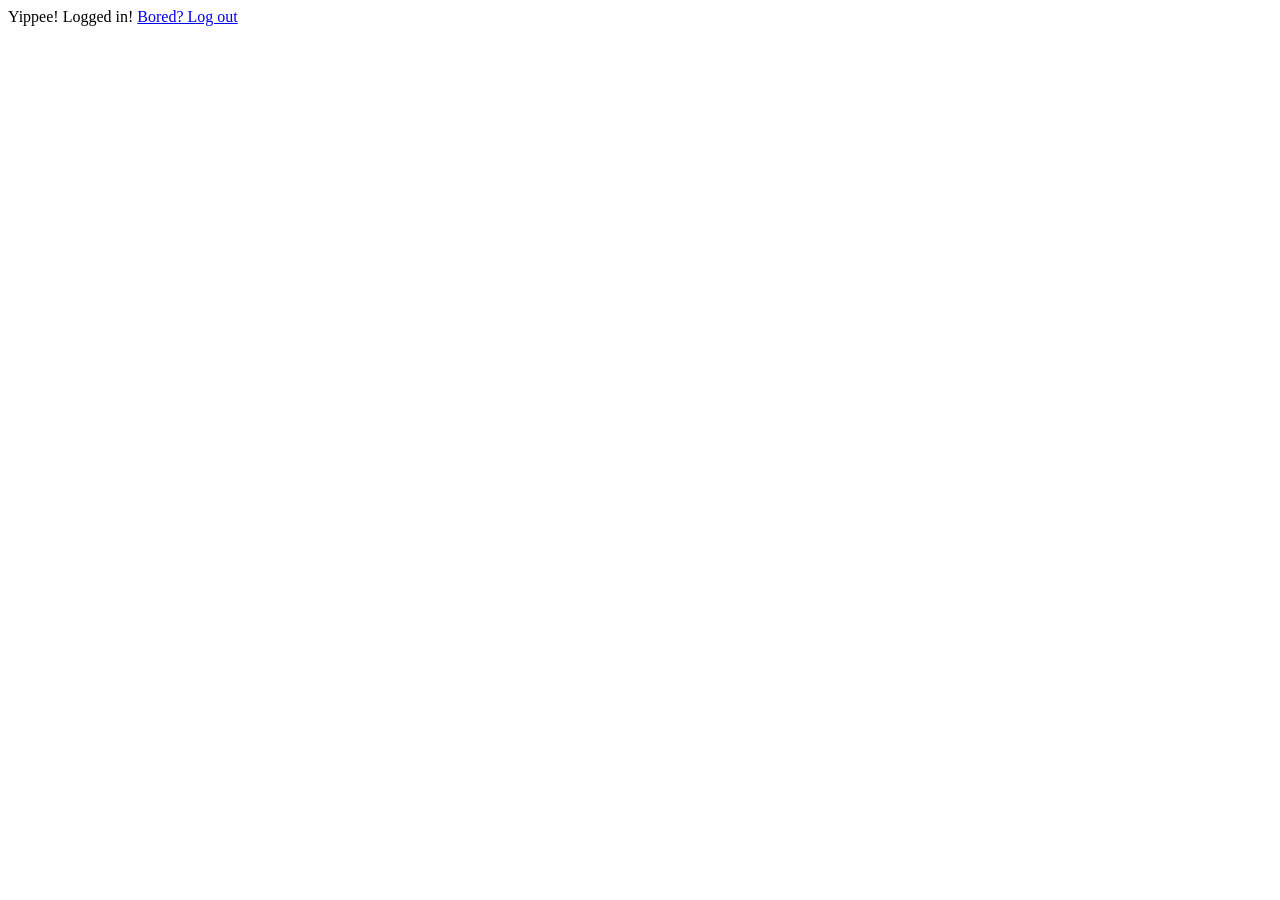
<file: templates/account.html>
<!DOCTYPE html>
<html lang="en">
<head>
    <meta charset="UTF-8">
    <meta name="viewport" content="width=device-width, initial-scale=1.0">
    <title>Account Dashboard | Scrabalatro</title>
</head>
<body>
    Yippee! Logged in!

    <a href="{{url_for('logout')}}">Bored? Log out</a>
    
</body>
</html>
</file>
